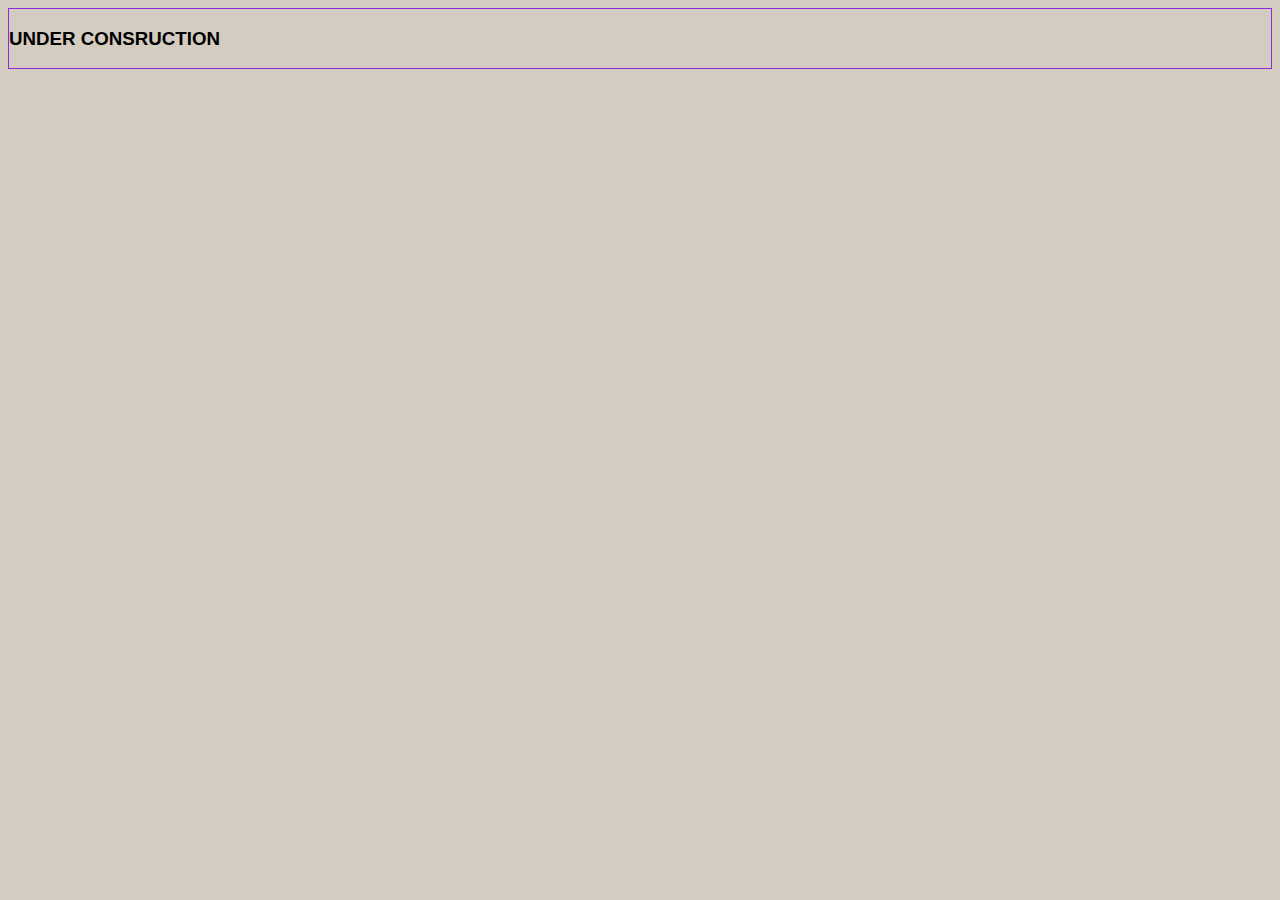
<file: index2.html>
<!DOCTYPE html>
<html lang="en">
<head>
    <meta charset="UTF-8">
    <meta name="viewport" content="width=device-width, initial-scale=1.0">
    <meta http-equiv="X-UA-Compatible" content="ie=edge">
    <title>Blog</title>
    <link rel="stylesheet" href="index2.css">
    <link href="index.html">
</head>
<body>
    <h3>UNDER CONSRUCTION</h3>
    
</body>
</html>
</file>
<file: index2.css>
body {
    background-color: rgb(212, 204, 192);
    font-family: sans-serif;
    border: 1px groove blueviolet;
}
</file>
